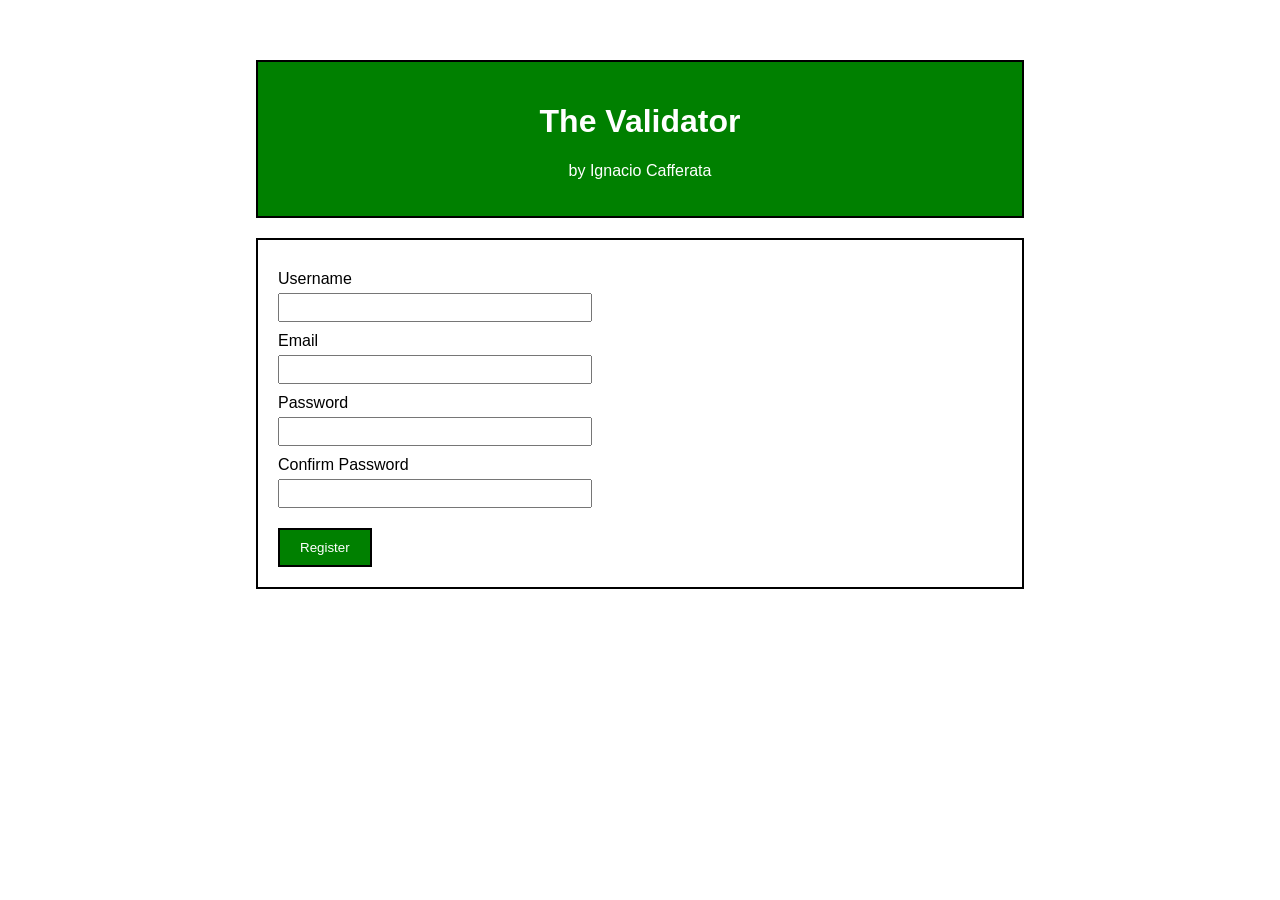
<file: index.htm>
<!DOCTYPE html>
<html lang="en">
<head>
  <meta charset="UTF-8" />
  <meta name="viewport" content="width=device-width, initial-scale=1.0"/>
  <title>The Validator</title>
  <link rel="stylesheet" href="css/styles.css" />
</head>
<body>
  <div class="container">
    <header class="header">
      <h1>The Validator</h1>
      <p class="byline">by Ignacio Cafferata</p>
    </header>
        <div class="box">
            <div id="errorDiv" class="error-div hidden">
            <button id="closeError" type="button" class="close-button">x</button>
            <ul id="errorList"></ul>
            </div>


            <form id="registerForm" action="submitted.htm">
            <label for="username">Username</label>
            <input type="text" id="username" name="username" />


            <label for="email">Email</label>
            <input type="text" id="email" name="email" />
            <span id="emailError" class="email-error"></span>


            <label for="password">Password</label>
            <input type="password" id="password" name="password" />


            <label for="confirmPassword">Confirm Password</label>
            <input type="password" id="confirmPassword" name="confirmPassword" />


            <button type="submit" class="button">Register</button>
            </form>
        </div>
  </div>


  <script src="js/validator.js"></script>
</body>
</html>
</file>
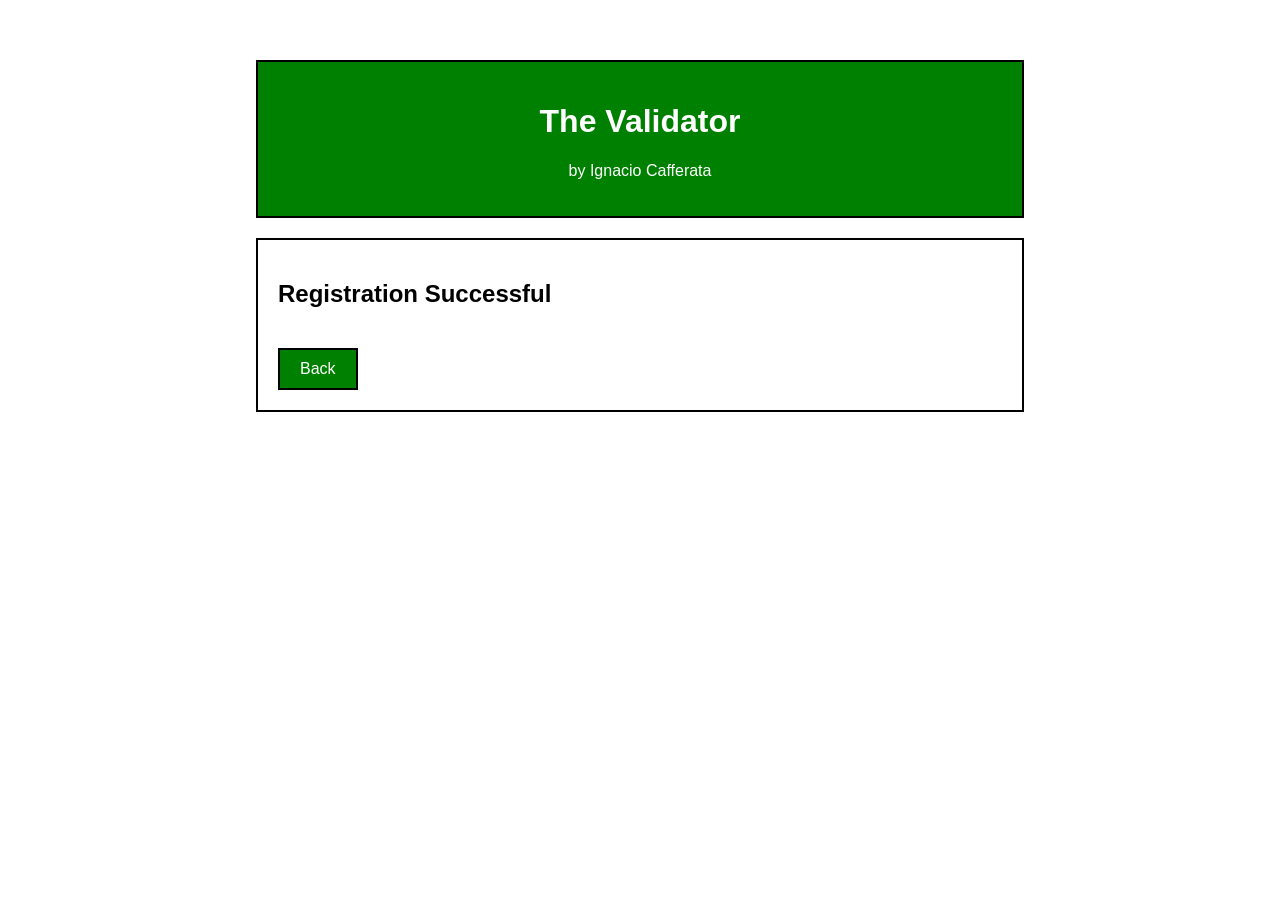
<file: submitted.htm>
<!DOCTYPE html>
<html lang="en">
<head>
  <meta charset="UTF-8" />
  <title>The Validator - Success</title>
  <link rel="stylesheet" href="css/styles.css" />
</head>
<body>
  <div class="container">
    <header class="header">
      <h1>The Validator</h1>
      <p class="byline">by Ignacio Cafferata</p>
    </header>


    <div class="success">
      <h2>Registration Successful</h2>
      <a href="index.htm" class="button">Back</a>
    </div>
  </div>
</body>
</html>
</file>
<file: css/styles.css>
body {
    font-family: Arial, sans-serif;
    margin: 0;
    background-color: #fff;
  }
 
  .container {
    width: 60%;
    margin: 40px auto;
    padding: 20px;
  }
 
  .header {
    background-color: green;
    color: white;
    text-align: center;
    padding: 20px;
    border: 2px solid black;
  }


  .box{
    border: 2px solid black;
    margin-top: 20px;
    padding: 20px;
  }


  .success{
    border: 2px solid black;
    margin-top: 20px;
    padding: 20px;
  }
 
  .byline {
    font-size: 1em;
    margin-top: 5px;
  }
 
  label {
    display: block;
    margin-top: 10px;
  }
 
  input {
    display: block;
    width: 300px;
    padding: 5px;
    margin-top: 5px;
  }
 
  .button {
    background-color: green;
    color: white;
    padding: 10px 20px;
    margin-top: 20px;
    text-decoration: none;
    display: inline-block;
    border: 2px solid black;
    cursor: pointer;
  }
 
  .button:hover {
    background-color: darkgreen;
  }
 
  .error-div {
    background-color: #fdd;
    border: 1px solid red;
    padding: 10px;
    margin-bottom: 20px;
    position: relative;
    color: red;
  }
 
  .hidden {
    display: none;
  }
 
  .close-button {
    background: none;
    border: none;
    font-weight: bold;
    color: red;
    position: absolute;
    top: 5px;
    right: 10px;
    cursor: pointer;
  }
 
  .email-error {
    color: red;
    font-size: 0.9em;
  }
</file>
